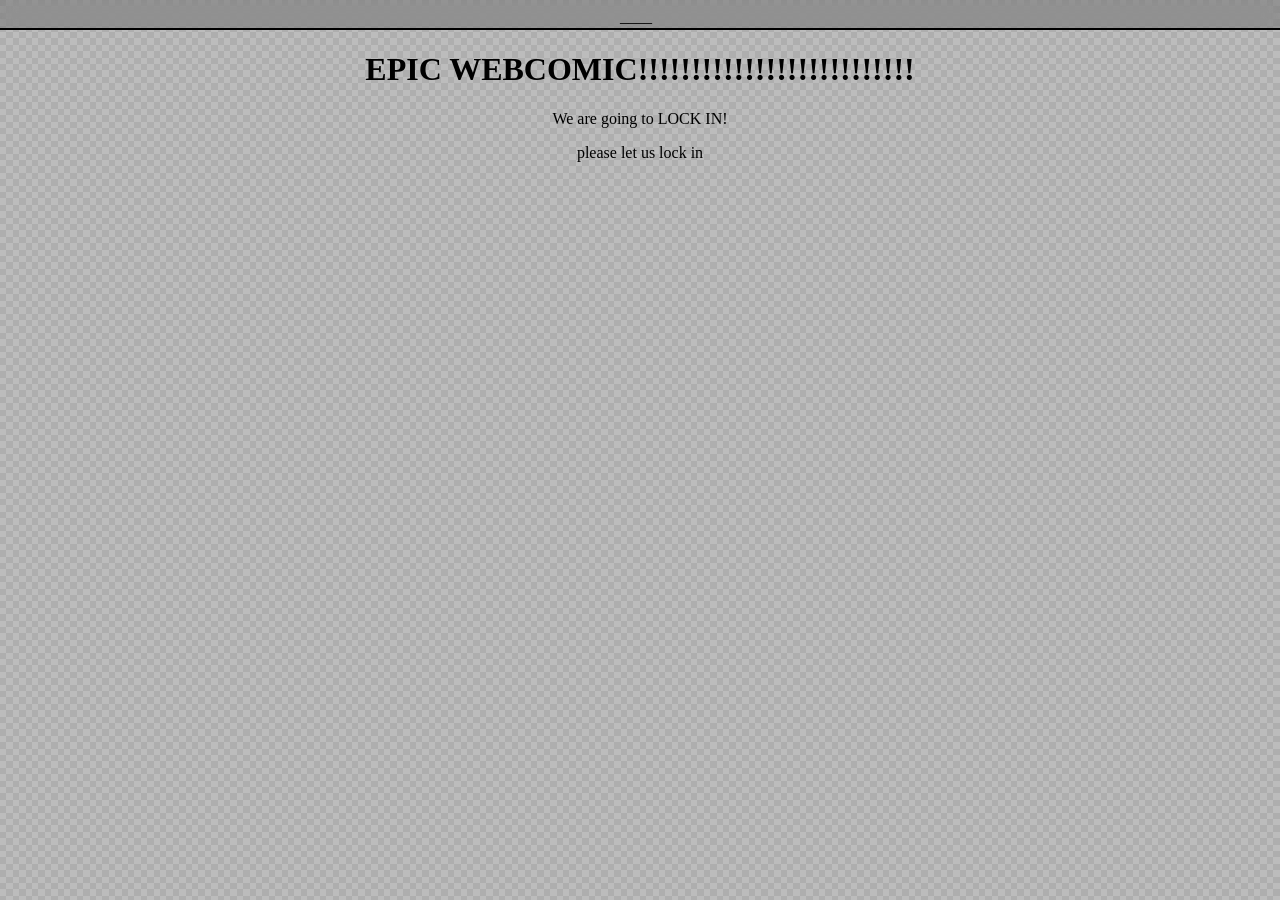
<file: index.html>
<!DOCTYPE html>
<html>
    <head>
        <meta charset="utf-8" />
        <title>Home</title>
        <link rel="stylesheet" href="style.css" />
    </head>
    <body>
        <h1>EPIC WEBCOMIC!!!!!!!!!!!!!!!!!!!!!!!!!!</h1>
        <p>We are going to LOCK IN!</p>
        <p>please let us lock in</p>

        

        <div id="topBar"> <!-- IMPORTANT-->
            <a style="color:white" href="index.html">Home</a>
            <a style="color:white" href="Page.html">Comic</a>
            <a style="color:white" href="Extra.html">Extra</a>
            <div style="width:40px">____</div>
        </div>




    </body>
</html>
</file>
<file: style.css>
html{
    background-image: url(images/Website/Checker.png), linear-gradient(rgb(188, 188, 188),rgb(188, 188, 188)) ;
    background-size: 1%;
    image-rendering: pixelated;
    padding-top:30px;
    margin:0;
    margin-top:0px;
    min-height:100vh;
}

/* html:has(#topBar:hover){
    
    transition-duration: 1s;
}
*/
*{
    box-sizing: border-box;
}

h1{
    text-align: center;
}


.container{
    grid-template-columns: auto;
    grid-template-rows: auto auto auto;
    display: grid;
    align-items: center;
    align-content: center;
    place-items: center;
    gap:20px;
    padding-bottom: 30px;
    background-image: url(images/Website/Warn.png);
    background-size: 50%;
    width:52vw;
    padding-top:2vh;
    padding-bottom:2vh;
    border-radius: 1px;
    border:5px rgb(113, 113, 113) solid

}

.biggerContainer{
    align-items: center;
    align-content: center;
    place-items: center;
}

.container img:not(#ZoomedImage){
    width: 50vw;
    border: black 1px solid;
}



.zoomin{
    display:grid;
    justify-items: center;
    align-items: center;
    grid-template-columns: auto;
    grid-template-rows: auto;
    width: 100%;
    height: 100vh;
    position:fixed;
    top:0;
    left:0;
    background-color: rgba(0, 0, 0, 0.75);
    visibility: hidden;
    z-index: 999;
}

.zoomin img{
    height:95%;
    max-height: 95vw;
    width:auto;
}

#topBar{
    display:grid;
    width:100%;
    height:30px;
    position:fixed;
    top:0;
    left:0;
    background-color: rgba(0, 0, 0, 0.2);
    transition-duration: 0.4s;
    justify-items: center;
    align-items: end;
    grid-template-columns: auto auto auto;
    border-bottom: rgb(0, 0, 0) 2px solid;
    animation: show 0.75s;
    z-index: 99;
    backdrop-filter: blur(8px);
}

#topBar:hover{
    display:grid;
    height:75px;
    align-items: end;
    transition-duration: 0.4s;
    background-color: rgba(0, 0, 0, 0.3);

}

#topBar:hover div{
    transition-duration: 0.4s;
}

#topBar div{
    transform: translateY(-2px);
    position:fixed
}

#topBar a{
    opacity:0;
    transition-duration: 0.2;
    color:rgb(0, 0, 41);
    font-family: sciency;
    font-size: xx-large;
    text-decoration: none;
}

#topBar:hover a{
    align-self: center;
    opacity:1;
    transition-duration: 0.4s;
}

#topBar:hover a:hover{
    text-decoration: underline;
}

#pageNumber{
    bottom:0;
    left:0;
    position:fixed
}

@keyframes show{
    0% {height:30px}
    50% {height:40px}
    100% {height:30px}
}

#backButton:hover{
    transform: translate(-3px, -3px);
    box-shadow: 3px 3px rgba(0, 0, 0, 0.25);
    transition-duration: 0.4;
}

#forwardButton:hover{
    transform: translate(3px, -3px);
    box-shadow: -3px 3px rgba(0, 0, 0, 0.25);
    transition-duration: 0.4;
}

button{
    transition-duration: 0.4s;

}

select{
    transition-duration: 0.4s;
    text-align: center;
    font-family: sciency;
}

select:hover{
    transform: translate(0px, -3px);
    box-shadow: 0px 3px rgba(0, 0, 0, 0.25);
    transition-duration: 0.4;
}

#buttonContainer{
    display:grid; 
    margin-bottom: 5px;
    margin-top: 60px; 
    grid-template-columns: 3% 10% 3%;
    justify-content: center;
    height:30px
}

.extraContainer{
    display:grid;
    grid-template-columns: 1fr 1fr 1fr;
    justify-content: space-around;
    width:100%;
    gap:5px
}

.extraContainer img{
    width:100%;
    transition-duration: 0.4s;
        border:1px white solid
}

.extraContainer img:hover{
    transition-duration: 0.4s;
    box-shadow: 10px 10px rgba(0, 0, 0, 0.5);
    transform: translate(-10px, -10px);

}

p{
    text-align: center;
}

@font-face {
  font-family: Sciency; /* set name */
  src: url(Fonts/Bombardier-0jP.ttf); /* url of the font */
}
</file>
